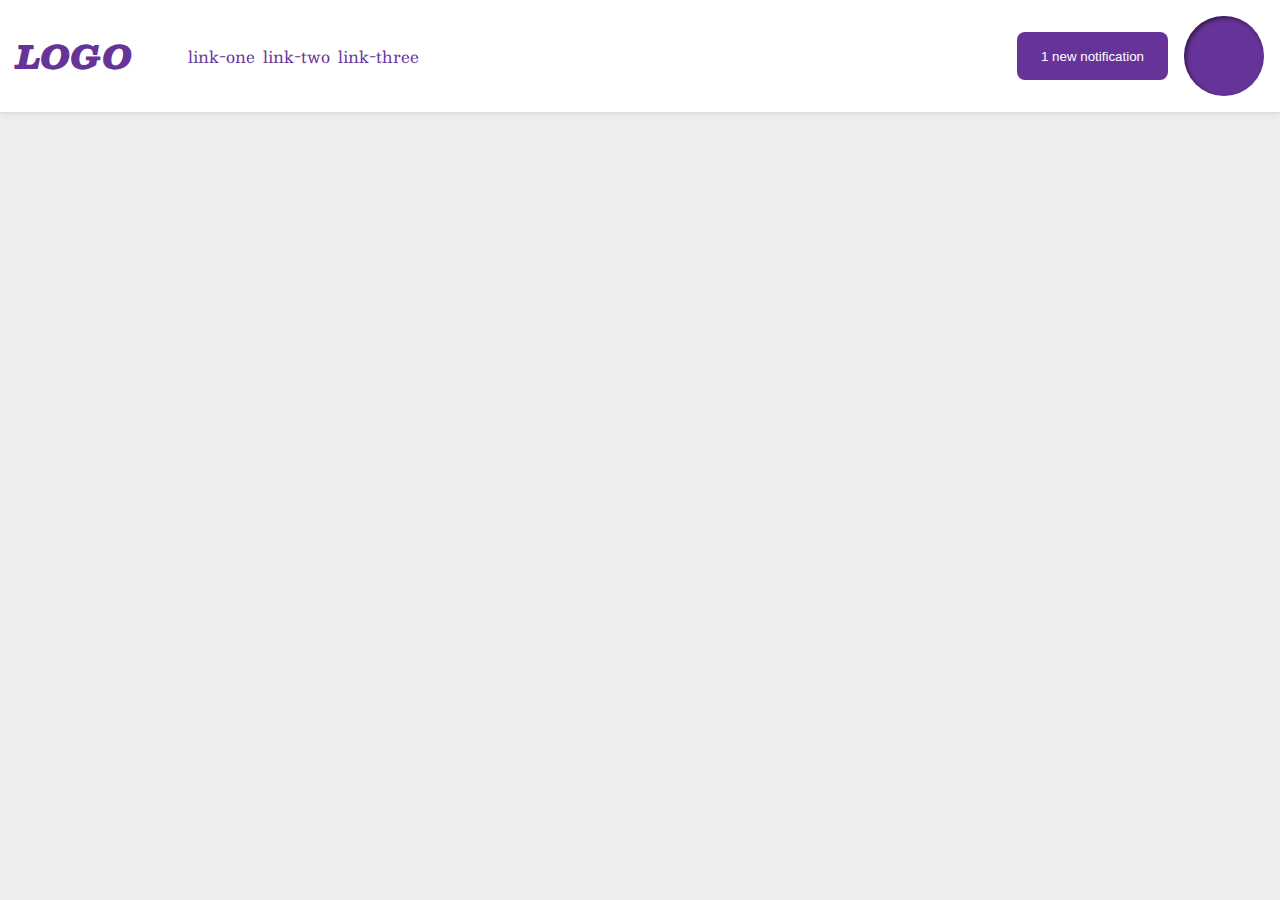
<file: flex/03-flex-header-2/index.html>
<!DOCTYPE html>
<html lang="en">
<head>
  <meta charset="UTF-8">
  <meta http-equiv="X-UA-Compatible" content="IE=edge">
  <meta name="viewport" content="width=device-width, initial-scale=1.0">
  <title>Flex Header 2</title>
  <link rel="stylesheet" href="style.css">
</head>
<body>
  <div class="header">
    <div class="logo">
      LOGO
    </div>
    <div>
      <ul class="links">
        <li><a href="google.com">link-one</a></li>
        <li><a href="google.com">link-two</a></li>
        <li><a href="google.com">link-three</a></li>
      </ul>
    </div>
    <div class="user-data">
      <button>
        1 new notification
      </button>
      <div class="profile-image"></div>
    </div>
  </div>
</body>
</html>
</file>
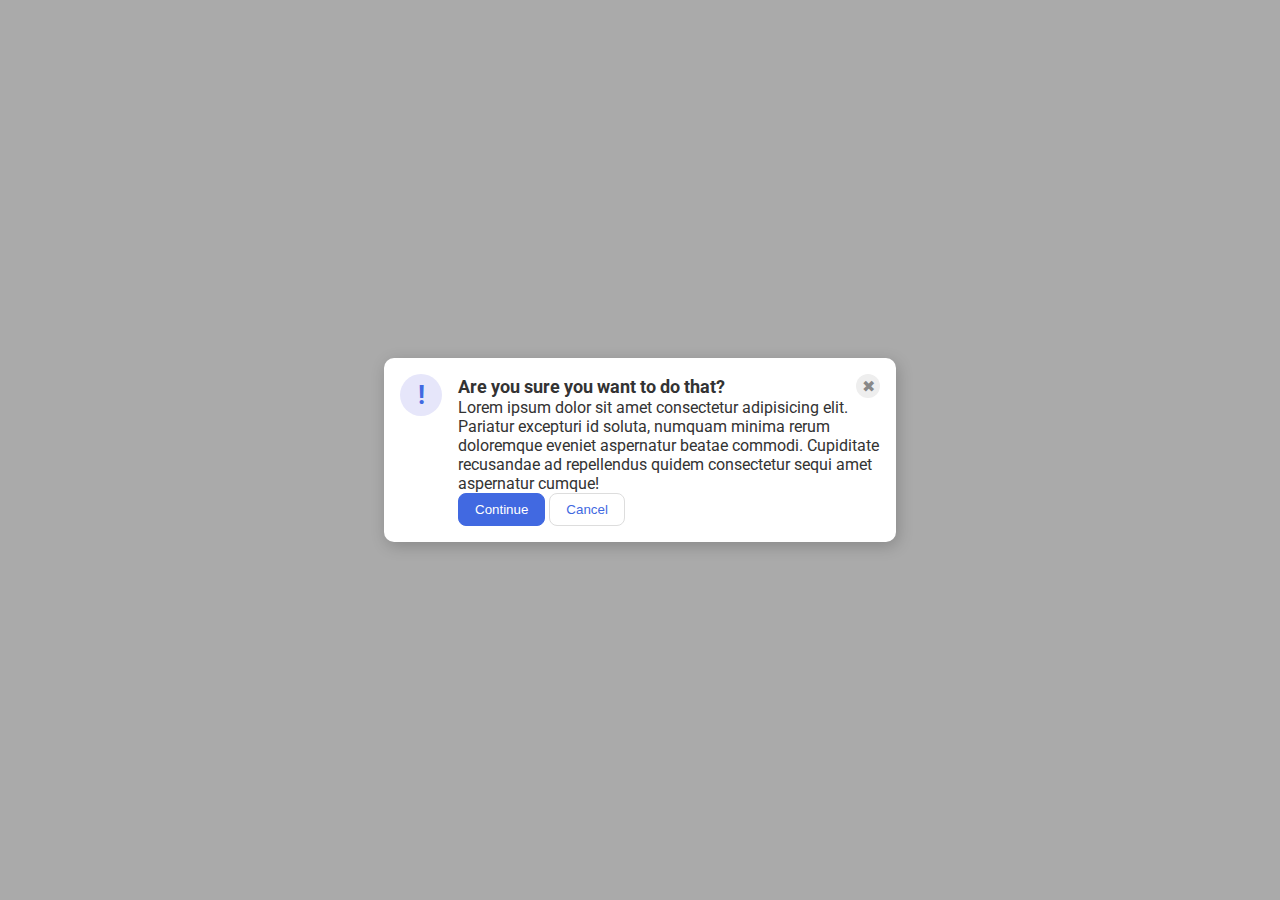
<file: flex/05-flex-modal/index.html>
<!DOCTYPE html>
<html lang="en">
<head>
  <meta charset="UTF-8">
  <meta http-equiv="X-UA-Compatible" content="IE=edge">
  <meta name="viewport" content="width=device-width, initial-scale=1.0">
  <link rel="stylesheet" href="style.css">
  <title>Modal</title>
</head>
<body>
  <div class="modal">
    <div class="icon">!</div>
    <div class="container">
      <div class="header">Are you sure you want to do that?
        <div class="close-button">✖</div>
      </div>

      <div class="text">Lorem ipsum dolor sit amet consectetur adipisicing elit. Pariatur excepturi id soluta, numquam minima rerum doloremque eveniet aspernatur beatae commodi. Cupiditate recusandae ad repellendus quidem consectetur sequi amet aspernatur cumque!</div>
      <button class="continue">Continue</button>
      <button class="cancel">Cancel</button>
    </div>
  </div>
</body>
</html>
</file>
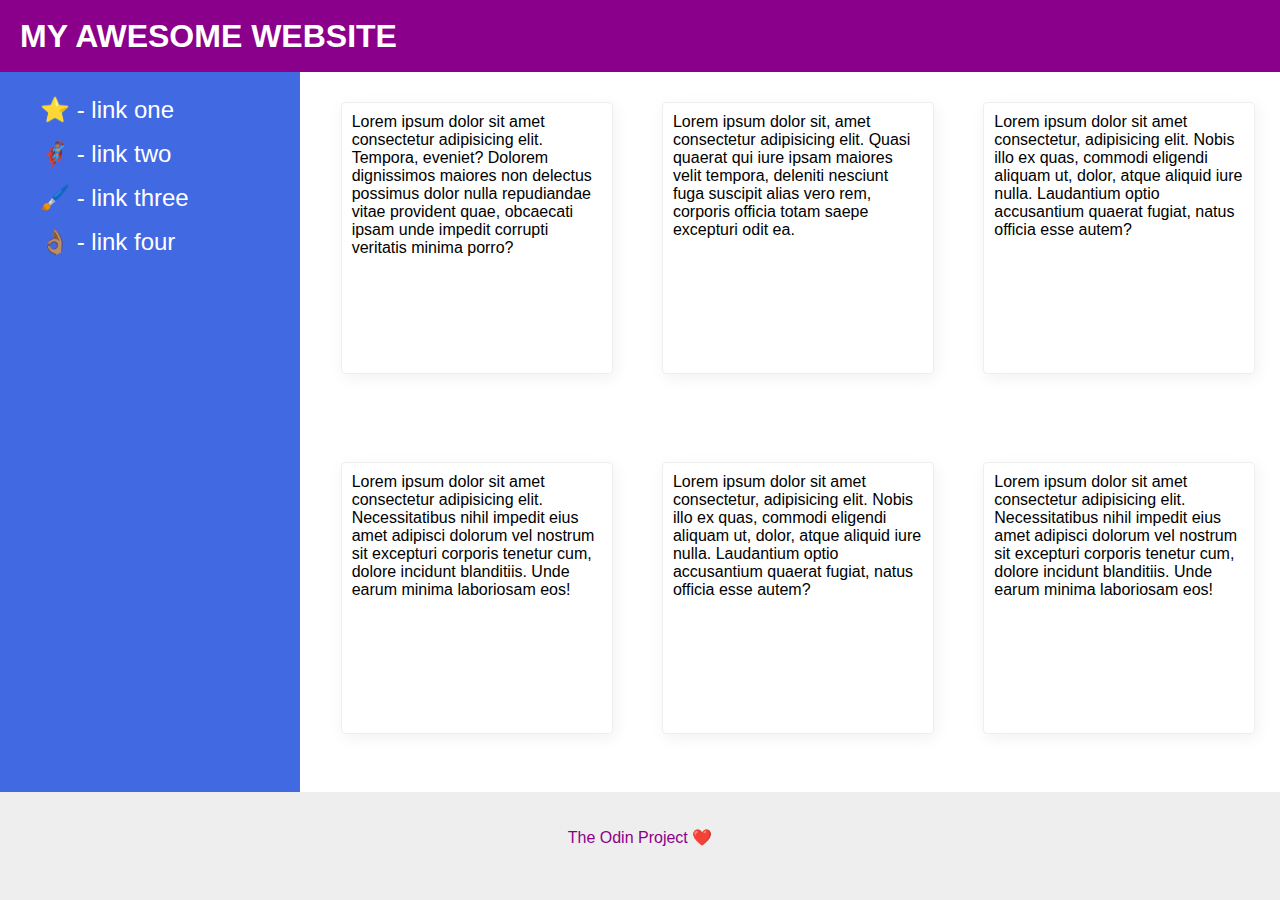
<file: flex/07-flex-layout-2/index.html>
<!DOCTYPE html>
<html lang="en">
<head>
  <meta charset="UTF-8">
  <meta http-equiv="X-UA-Compatible" content="IE=edge">
  <meta name="viewport" content="width=device-width, initial-scale=1.0">
  <title>The Holy Grail</title>
  <link rel="stylesheet" href="style.css">
</head>
<body>
  
  <div class="header">
    MY AWESOME WEBSITE
  </div>
  
  <div class="container">  
    <section class="sidebar">
      <ul>
        <li><a href="google.com">⭐ - link one</a></li>
        <li><a href="google.com">🦸🏽‍♂️ - link two</a></li>
        <li><a href="google.com">🖌️ - link three</a></li>
        <li><a href="google.com">👌🏽 - link four</a></li>
      </ul>
    </section>

    <section class="cards">
      <div class="card">Lorem ipsum dolor sit amet consectetur adipisicing elit. Tempora, eveniet? Dolorem dignissimos maiores non delectus possimus dolor nulla repudiandae vitae provident quae, obcaecati ipsam unde impedit corrupti veritatis minima porro?</div>
      <div class="card">Lorem ipsum dolor sit, amet consectetur adipisicing elit. Quasi quaerat qui iure ipsam maiores velit tempora, deleniti nesciunt fuga suscipit alias vero rem, corporis officia totam saepe excepturi odit ea.</div>
      <div class="card">Lorem ipsum dolor sit amet consectetur, adipisicing elit. Nobis illo ex quas, commodi eligendi aliquam ut, dolor, atque aliquid iure nulla. Laudantium optio accusantium quaerat fugiat, natus officia esse autem?</div>
      <div class="card">Lorem ipsum dolor sit amet consectetur adipisicing elit. Necessitatibus nihil impedit eius amet adipisci dolorum vel nostrum sit excepturi corporis tenetur cum, dolore incidunt blanditiis. Unde earum minima laboriosam eos!</div>
      <div class="card">Lorem ipsum dolor sit amet consectetur, adipisicing elit. Nobis illo ex quas, commodi eligendi aliquam ut, dolor, atque aliquid iure nulla. Laudantium optio accusantium quaerat fugiat, natus officia esse autem?</div>
      <div class="card">Lorem ipsum dolor sit amet consectetur adipisicing elit. Necessitatibus nihil impedit eius amet adipisci dolorum vel nostrum sit excepturi corporis tenetur cum, dolore incidunt blanditiis. Unde earum minima laboriosam eos!</div>
    </section>  
  </div>
  
  <div class="footer">
    The Odin Project ❤️
  </div>
</body>
</html>
</file>
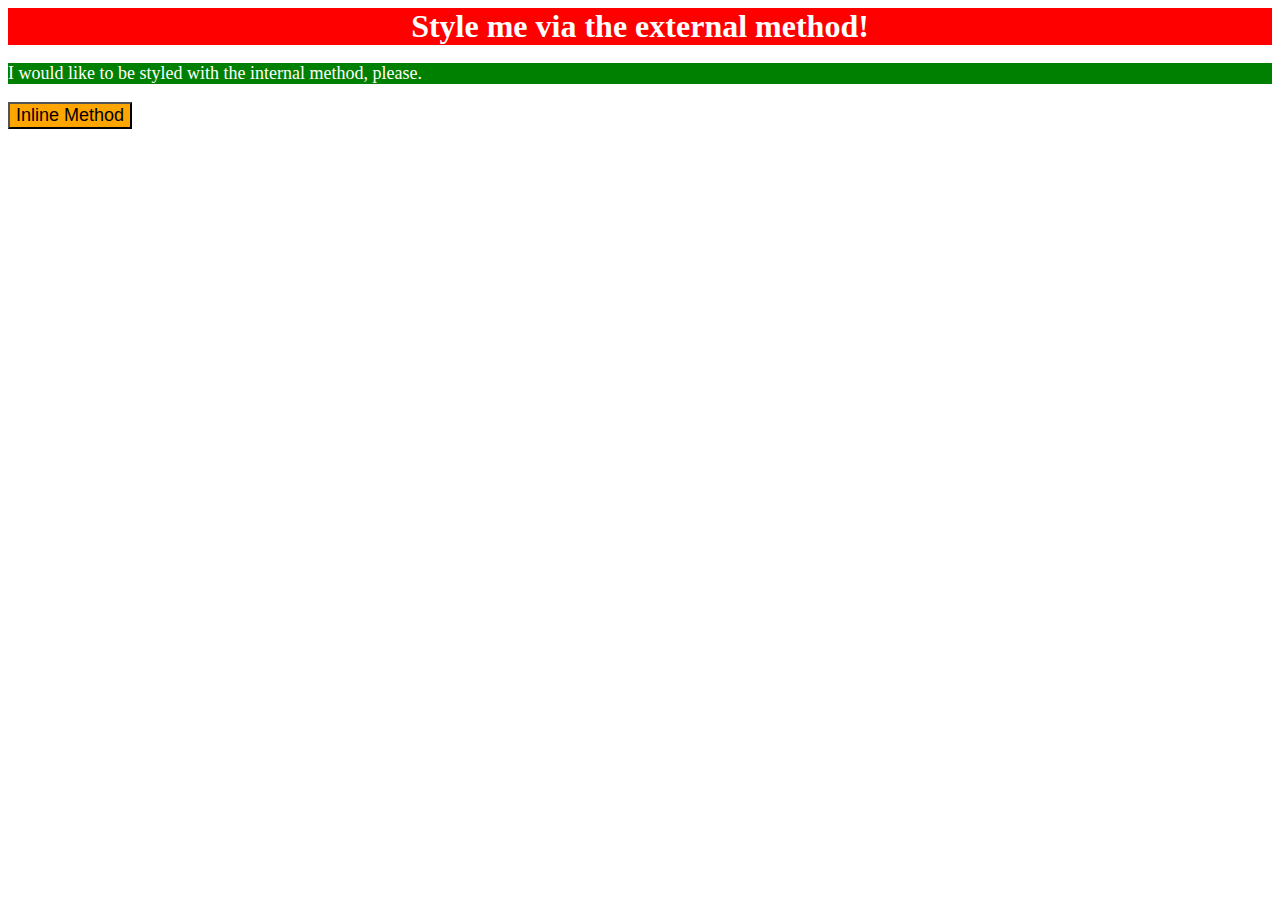
<file: foundations/01-css-methods/index.html>
<!DOCTYPE html>
<html lang="en">
<head>
  <meta charset="UTF-8">
  <meta http-equiv="X-UA-Compatible" content="IE=edge">
  <meta name="viewport" content="width=device-width, initial-scale=1.0">
  <link rel="stylesheet" href="index.css">
  <title>Methods for Adding CSS</title>
</head>
<body>
  <div>Style me via the external method!</div>
  <p>I would like to be styled with the internal method, please.</p>
  <button>Inline Method</button>
</body>
</html>
</file>
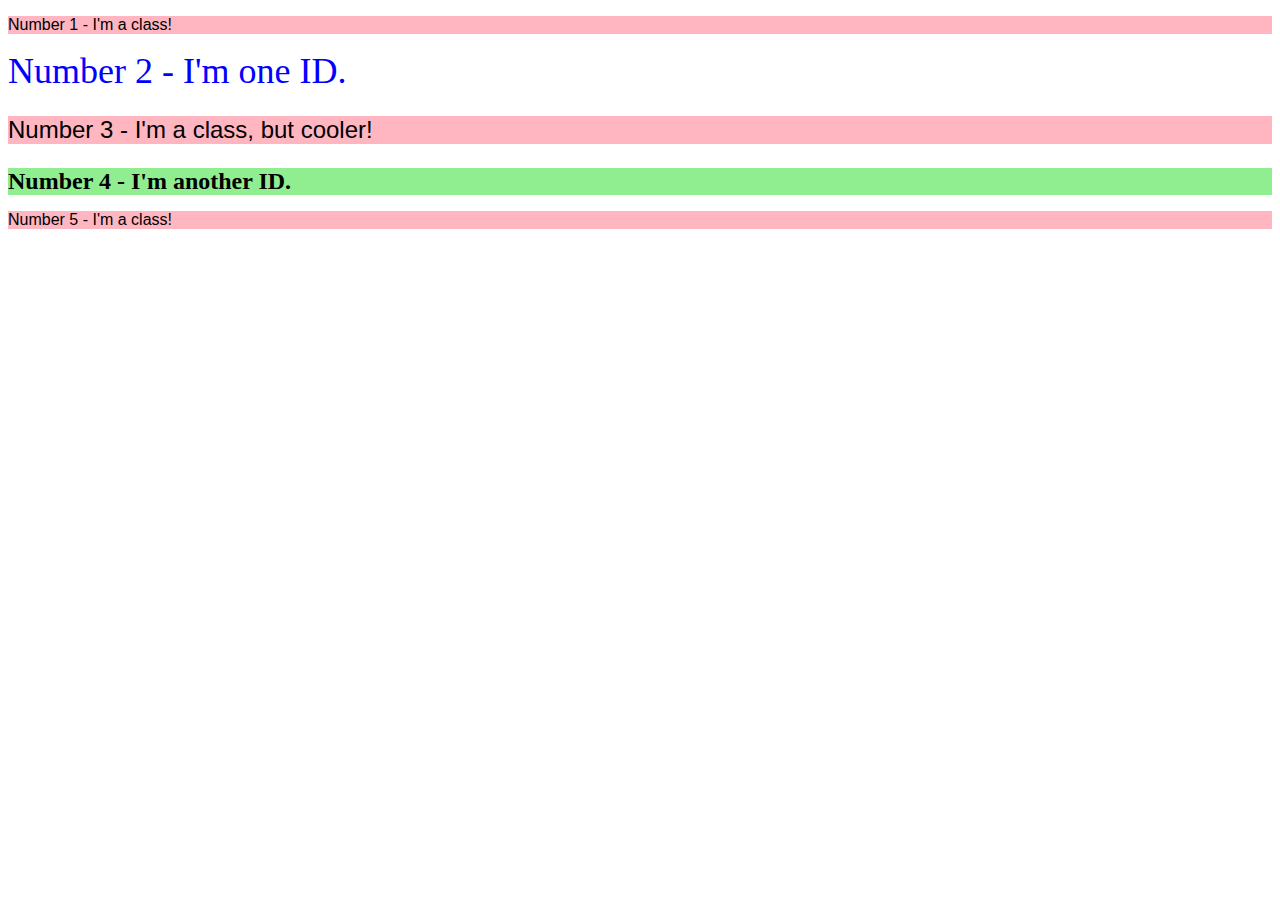
<file: foundations/02-class-id-selectors/index.html>
<!DOCTYPE html>
<html lang="en">
  <head>
    <meta charset="UTF-8" />
    <meta http-equiv="X-UA-Compatible" content="IE=edge" />
    <meta name="viewport" content="width=device-width, initial-scale=1.0" />
    <title>Class and ID Selectors</title>
    <link rel="stylesheet" href="style.css" />
  </head>
  <body>
    <p class="odd-numbered">Number 1 - I'm a class!</p>
    <div id="second">Number 2 - I'm one ID.</div>
    <p id="third" class="odd-numbered">Number 3 - I'm a class, but cooler!</p>
    <div id="final">Number 4 - I'm another ID.</div>
    <p class="odd-numbered">Number 5 - I'm a class!</p>
  </body>
</html>
</file>
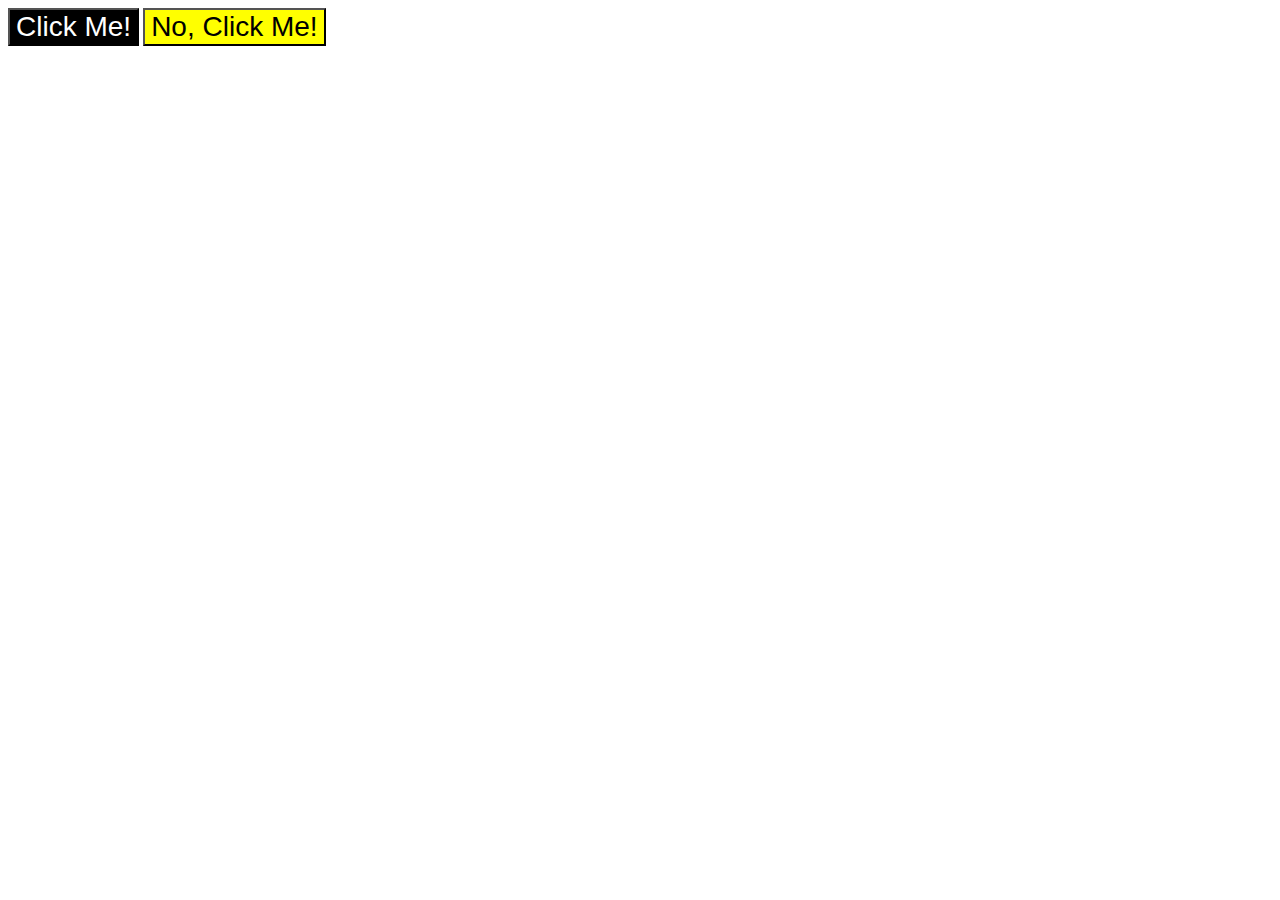
<file: foundations/03-grouping-selectors/index.html>
<!DOCTYPE html>
<html lang="en">
<head>
  <meta charset="UTF-8">
  <meta http-equiv="X-UA-Compatible" content="IE=edge">
  <meta name="viewport" content="width=device-width, initial-scale=1.0">
  <title>Grouping Selectors</title>
  <link rel="stylesheet" href="style.css">
</head>
<body>
  <button class="init-click">Click Me!</button>
  <button class="click">No, Click Me!</button>
</body>
</html>
</file>
<file: flex/03-flex-header-2/style.css>
/* this is some magical font-importing.  
you'll learn about it later. */
@import url("https://fonts.googleapis.com/css2?family=Besley:ital,wght@0,400;1,900&display=swap");

body {
  margin: 0;
  background: #eee;
  font-family: Besley, serif;
}

.header {
  background: white;
  border-bottom: 1px solid #ddd;
  box-shadow: 0 0 8px rgba(0, 0, 0, 0.1);
  display: flex;
  align-items: center;
}

.profile-image {
  display: flex;
  background: rebeccapurple;
  box-shadow: inset 2px 2px 4px rgba(0, 0, 0, 0.5);
  border-radius: 50%;
  width: 48px;
  height: 48px;
  padding: 16px;
}

.logo {
  color: rebeccapurple;
  font-size: 32px;
  font-weight: 900;
  font-style: italic;
  padding: 16px;
}

button {
  border: none;
  border-radius: 8px;
  background: rebeccapurple;
  color: white;
  padding: 8px 24px;
  margin: 16px;
}

a {
  /* this removes the line under our links */
  text-decoration: none;
  color: rebeccapurple;
}

ul {
  list-style-type: none;
}


.links {
  display: flex;
  flex-direction: row;
  gap: 8px;
}

.user-data {
  display: flex;
  flex-direction: row;
  padding: 16px;
  margin-left: auto;
}
</file>
<file: flex/05-flex-modal/style.css>
@import url('https://fonts.googleapis.com/css2?family=Roboto:wght@400;700&display=swap');

html, body {
  height: 100%;
}

body {
  font-family: Roboto, sans-serif;
  margin: 0;
  background: #aaa;
  color: #333;
  /* I'll give you this one for free lol */
  display: flex;
  align-items: center;
  justify-content: center;
}

.modal {
  background: white;
  width: 480px;
  border-radius: 10px;
  box-shadow: 2px 4px 16px rgba(0,0,0,.2);
}

.icon {
  color: royalblue;
  font-size: 26px;
  font-weight: 700;
  background: lavender;
  width: 42px;
  height: 42px;
  border-radius: 50%;
  display: flex;
  align-items: center;
  justify-content: center;

}

.close-button {
  background: #eee;
  border-radius: 50%;
  color: #888;
  font-weight: 400;
  font-size: 16px;
  height: 24px;
  width: 24px;
  display: flex;
  align-items: center;
  justify-content: center;
}

button {
  padding: 8px 16px;
  border-radius: 8px;
}

button.continue {
  background: royalblue;
  border: 1px solid royalblue;
  color: white;
}

button.cancel {
  background: white;
  border: 1px solid #ddd;
  color: royalblue;
}

/* New */

.modal {
  display: flex;
  gap: 16px;
  padding: 16px;
}

.header {
  display: flex;
  font-weight: bolder;
  align-items: center;
  justify-content: space-between;
  font-size: 18px;
}

.icon {
  flex-shrink: 0;
}
</file>
<file: flex/07-flex-layout-2/style.css>
body {
  font-family: -apple-system, BlinkMacSystemFont, 'Segoe UI', Roboto, Oxygen, Ubuntu, Cantarell, 'Open Sans', 'Helvetica Neue', sans-serif;
  margin: 0;
  min-height: 100vh;
  display: flex;
  flex-flow: column;
}

.header {
  height: 72px;
  background: darkmagenta;
  color: white;
  display: flex;
  align-items: center;
  padding-left: 20px;
  font-size: 32px;
  font-weight: 900;
  min-width: 50vw;
}

.footer {
  height: 72px;
  background: #eee;
  color: darkmagenta;
  display: flex;
  justify-content: center;
  padding-top: 36px;
}

.sidebar {
  width: 300px;
  background: royalblue;
  min-height: 50vh;
  display: flex;
  width: 300px;
  flex-shrink: 0;
  font-size: 24px;
  margin-right: 16px;
}

.card {
  border: 1px solid #eee;
  box-shadow: 2px 4px 16px rgba(0,0,0,.06);
  border-radius: 4px;
  display: flex;
  width: 250px;
  height: 250px;
  margin: 30px auto 30px auto;
  padding: 10px;
}

.container {
  display: flex;
  flex: 1;
}

ul {
  list-style: none;
}

a {
  text-decoration: none;
  color: white;
}

li {
  padding-bottom: 16px;
}

.cards {
  display: flex;
  flex-wrap: wrap;
}
</file>
<file: foundations/01-css-methods/index.css>
div {
  background-color: red;
  color: white;
  font-size: 32px;
  font-weight: bold;
  text-align: center;
}

p {
  background-color: green;
  font-size: 18px;
  color: white;
}

button {
  background-color: orange;
  font-size: 18px;
}
</file>
<file: foundations/02-class-id-selectors/style.css>
.odd-numbered {
  background-color: lightpink;
  font-family: Verdana, sans-serif;
}

#second {
  color: blue;
  font-size: 36px;
}

#third {
  font-size: 24px;
}

#final {
  background-color: lightgreen;
  font-weight: bold;
  font-size: 24px;
}
</file>
<file: foundations/03-grouping-selectors/style.css>
.init-click,
.click {
  font-size: 28px;
  font-family: Helvetica, "Times New Roman", sans-serif;
}

.init-click {
  background-color: black;
  color: white;
}

.click {
  background-color: yellow;
}
</file>
